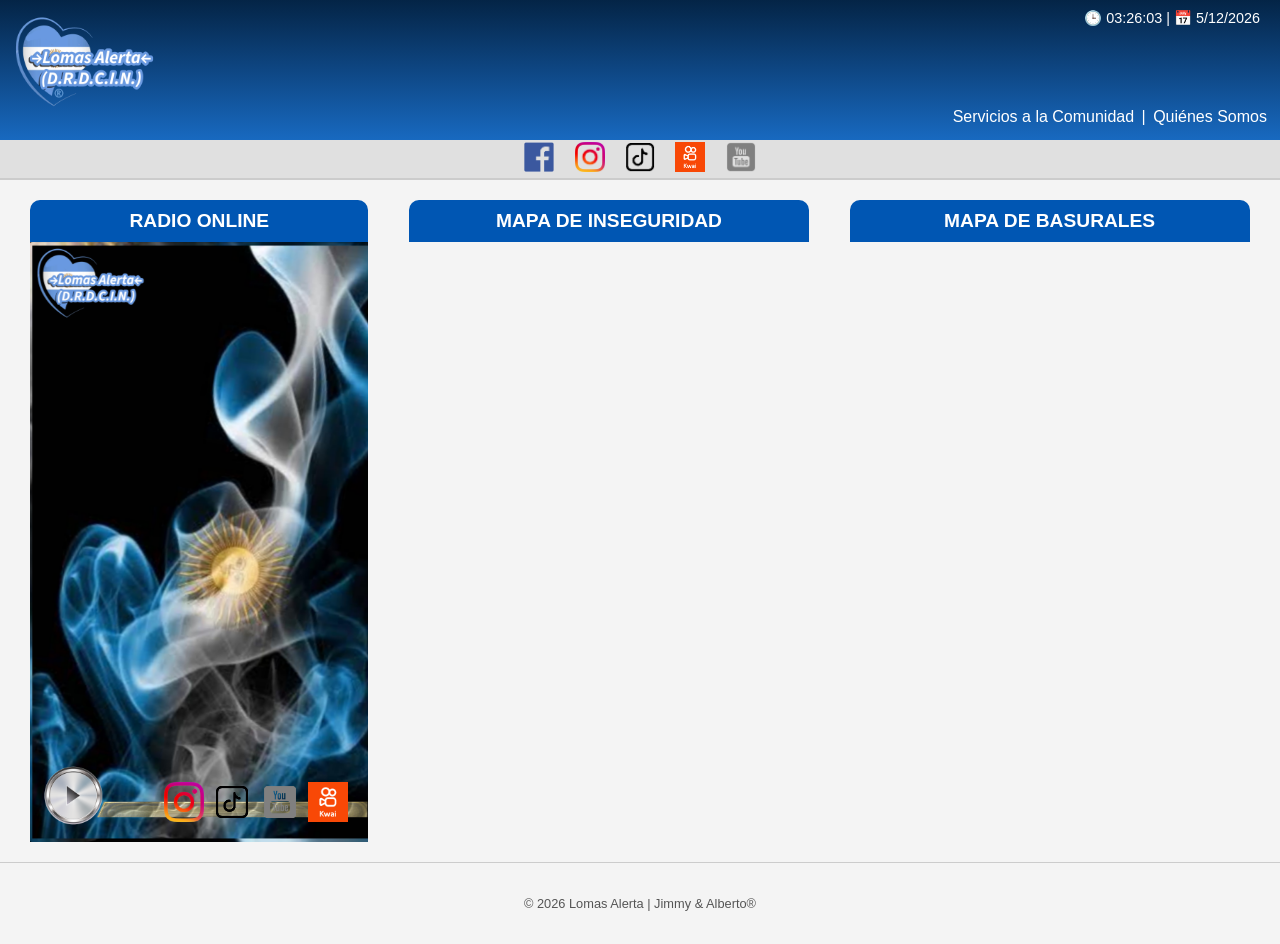
<file: index.html>
<!DOCTYPE html>
<html lang="es">
<head>
    <meta charset="UTF-8">
    <meta name="viewport" content="width=device-width, initial-scale=1.0">
    <title>Lomas Alerta Multimedio</title>
    <style>
        body { margin: 0; font-family: sans-serif; background-color: #f4f4f4; }

        .cabecera { background: linear-gradient(to bottom, #042446, #1869c0); color: white; padding: 10px; position: relative; min-height: 120px; }
        .btn-menu { color: white !important; margin: 0 3px; text-decoration: none; transition: 0.3s; }
        .btn-menu:hover { text-shadow: 2px 2px 4px rgb(20, 19, 19); }
        .logo-area { position: absolute; top: 10px; left: 10px; }
        .logo-area img { height: 100px; }
        .reloj-area { position: absolute; top: 10px; right: 20px; font-size: 0.9em; }
        .menu-area { text-align: right; margin-top: 98px; }
  
        .redes { background: #e0e0e0; padding: 2px; text-align: center; border-bottom: 2px solid #ccc; }
        .redes img { height: 30px; margin: 0 8px; transition: transform 0.3s ease, filter 0.3s ease; }
        .redes img:hover { transform: scale(0.9); filter: drop-shadow(2px 2px 3px rgba(0, 0, 0, 0.5)); }

        .contenedor-principal {
            display: flex; flex-wrap: wrap; padding: 20px; gap: 20px;
            justify-content: center; align-items: flex-start;
            width: 100%; box-sizing: border-box;
        }
   
        /* Estilos Quirúrgicos para eliminar escalones */
        .panel-radio { width: 100%; max-width: 338px; margin: 0 auto; }
        .panel-radio h2 { text-align: center; background: #0056b3; color: white; margin: 0; padding: 10px; font-size: 1.2em; border-radius: 10px 10px 0 0; }
        .contenido-radio { width: 100%; padding-top: 177.5%; position: relative; background: #000; overflow: hidden; }
        #player { position: absolute; top: 0; left: 0; width: 100%; height: 100%; background-image: url('ReproductorVisual/fondo.png'); background-size: cover; background-position: center; }
       
        #fra0 { position: absolute; top: 0; width: 100%; height: 10%; }
        #btnPlay { position: absolute; bottom: 10px; left: 10px; background: none; border: none; cursor: pointer; padding: 0; }
        #iconPlay { width: 70px; }
        #fra3 { position: absolute; bottom: 20px; right: 20px; display: flex; align-items: center; gap: 8px; }
        #cajonera-redes { display: flex; gap: 8px; }
        #cajonera-redes img { width: 40px; transition: filter 0.3s ease; }
        #cajonera-redes img:hover { filter: brightness(1.2) sepia(0.5); cursor: pointer; }

        .panel-mapa { width: 100%; max-width: 400px; margin: 0 auto; }
        .panel-mapa h2 { text-align: center; background: #0056b3; color: white; margin: 0; padding: 10px; font-size: 1.2em; border-radius: 10px 10px 0 0; }
        .contenido-mapa { width: 100%; height: 400px; }
        .contenido-mapa iframe { width: 100%; height: 100%; border: 0; }

        @media (max-width: 900px) { .panel-radio, .panel-mapa { width: 100%; } }
    </style>
</head>
<body>

    <header class="cabecera">
        <div class="logo-area"><img src="index/logo.png" alt="Lomas Alerta"></div>
        <div class="reloj-area">🕒 <span id="horaActual"></span> | 📅 <span id="diaActual"></span></div>
        <div class="menu-area">
            <nav>
                <a href="servicios-comunidad.html" class="btn-menu">Servicios a la Comunidad</a> |
                <a href="quienes-somos.html" class="btn-menu">Quiénes Somos</a>
            </nav>
        </div>
    </header>

    <section class="redes">
        <a href="#"><img src="index/ico/facebook.png" alt="Facebook"></a>
        <a href="#"><img src="index/ico/instagram.png" alt="Instagram"></a>
        <a href="#"><img src="index/ico/tiktok.png" alt="TikTok"></a>
        <a href="#"><img src="index/ico/kwai.png" alt="Kwai"></a>
        <a href="#"><img src="index/ico/youtube.png" alt="YouTube"></a>
    </section>

    <main class="contenedor-principal">
        <section class="panel-radio">
            <h2>RADIO ONLINE</h2>
            <div class="contenido-radio">
                <div id="player">
                    <div id="fra0"></div>
                    <button id="btnPlay"><img id="iconPlay" src="ReproductorVisual/ico/play.png" alt="Play"></button>
                    <div id="fra3">
                        <div id="cajonera-redes">
                            <img src="ReproductorVisual/ico/logoinstagram.png" alt="IG">
                            <img src="ReproductorVisual/ico/logotiktok.png" alt="TT">
                            <img src="ReproductorVisual/ico/logoyoutube.png" alt="YT">
                            <img src="ReproductorVisual/ico/logokwai.png" alt="KW">
                        </div>
                    </div>
                    <audio id="audioPlayer"></audio>
                </div>
            </div>
        </section>

        <section class="panel-mapa">
            <h2>MAPA DE INSEGURIDAD</h2>
            <div class="contenido-mapa"><iframe src="https://www.google.com/maps/d/embed?mid=1DF8sKdQeiGuLf2vPCZgh5C49P6lV-T0"></iframe></div>
        </section>

        <section class="panel-mapa">
            <h2>MAPA DE BASURALES</h2>
            <div class="contenido-mapa"><iframe src="https://www.google.com/maps/d/embed?mid=1U3RAVDEwcf4F1YH1FjZ_pFm4KKFwi5M"></iframe></div>
        </section>
    </main>

    <script>
        const btnPlay = document.getElementById('btnPlay');
        const iconPlay = document.getElementById('iconPlay');
        const audio = document.getElementById('audioPlayer');

        btnPlay.addEventListener('click', () => {
            if (audio.paused) { audio.play(); iconPlay.src = 'ReproductorVisual/ico/stop.png'; }
            else { audio.pause(); iconPlay.src = 'ReproductorVisual/ico/play.png'; }
        });

        function actualizarReloj() {
            const ahora = new Date();
            document.getElementById("horaActual").innerHTML = ahora.toLocaleTimeString("es-AR", { hour12: false });
            document.getElementById("diaActual").innerHTML = ahora.toLocaleDateString("es-AR");
        }
        setInterval(actualizarReloj, 1000);
        actualizarReloj();

        document.addEventListener('contextmenu', event => event.preventDefault());
        document.onselectstart = function() { return false; };
        document.onkeydown = function(e) {
            if(e.keyCode == 123 || (e.ctrlKey && (e.keyCode == 85 || e.keyCode == 83 || e.keyCode == 73))) return false;
        }
    </script>

    <footer style="text-align: center; padding: 20px; border-top: 1px solid #ccc; font-size: 0.8em; color: #555;">
        <p>© 2026 Lomas Alerta | Jimmy & Alberto®</p>
    </footer>
</body>
</html>
</file>
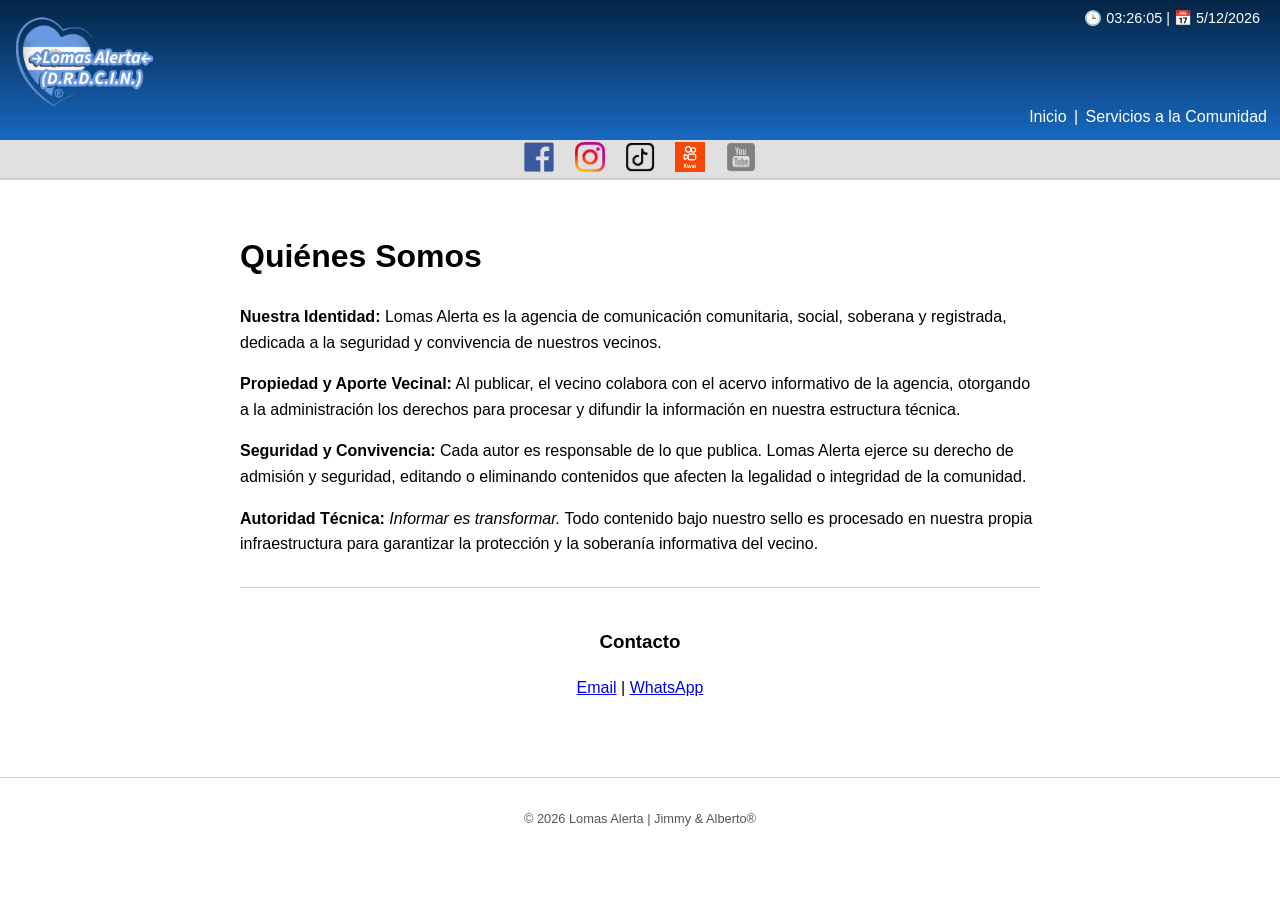
<file: quienes-somos.html>
<!DOCTYPE html>
<html lang="es">
<head>
    <meta charset="UTF-8">
    <meta name="viewport" content="width=device-width, initial-scale=1.0">
    <title>Quiénes Somos | Lomas Alerta</title>
    <!-- Mantenemos el estilo de la cabecera del index para que sean idénticas -->
    <style>
        body { margin: 0; font-family: sans-serif; }
        .cabecera { background: linear-gradient(to bottom, #042446, #1869c0); color: white; padding: 10px; position: relative; min-height: 120px; }
        .logo-area { position: absolute; top: 10px; left: 10px; }
        .logo-area img { height: 100px; }
        .reloj-area { position: absolute; top: 10px; right: 20px; font-size: 0.9em; }
        .menu-area { text-align: right; margin-top: 98px; }
        .btn-menu { color: white !important; margin: 0 3px; text-decoration: none; transition: 0.3s; }
        .btn-menu:hover { text-shadow: 2px 2px 4px rgb(20, 19, 19); }
        .redes { background: #e0e0e0; padding: 2px; text-align: center; border-bottom: 2px solid #ccc; }
        .redes img { height: 30px; margin: 0 8px; transition: transform 0.3s ease, filter 0.3s ease; }
        .redes img:hover { transform: scale(0.9); filter: drop-shadow(2px 2px 3px rgba(0, 0, 0, 0.5)); }
       
        /* Estilos para el contenido de Quiénes Somos */
        .contenido-legal { max-width: 800px; margin: 10px auto; padding: 20px; line-height: 1.6; }
        .contacto-area { text-align: center; margin-top: 30px; border-top: 1px solid #ccc; padding-top: 20px; }
    </style>
</head>
<body>

    <header class="cabecera">
        <div class="logo-area"><img src="index/logo.png" alt="Lomas Alerta"></div>
        <div class="reloj-area">🕒 <span id="horaActual"></span> | 📅 <span id="diaActual"></span></div>
        <div class="menu-area">
            <nav>
                <a href="index.html" class="btn-menu">Inicio</a> |
                <a href="servicios-comunidad.html" class="btn-menu">Servicios a la Comunidad</a>
            </nav>
        </div>
    </header>

    <section class="redes">
        <a href="#"><img src="index/ico/facebook.png" alt="Facebook"></a>
        <a href="#"><img src="index/ico/instagram.png" alt="Instagram"></a>
        <a href="#"><img src="index/ico/tiktok.png" alt="TikTok"></a>
        <a href="#"><img src="index/ico/kwai.png" alt="Kwai"></a>
        <a href="#"><img src="index/ico/youtube.png" alt="YouTube"></a>
    </section>

      <main class="contenido-legal">
        <h1>Quiénes Somos</h1>
        <p><strong>Nuestra Identidad:</strong> Lomas Alerta es la agencia de comunicación comunitaria, social, soberana y registrada, dedicada a la seguridad y convivencia de nuestros vecinos.</p>
        <p><strong>Propiedad y Aporte Vecinal:</strong> Al publicar, el vecino colabora con el acervo informativo de la agencia, otorgando a la administración los derechos para procesar y difundir la información en nuestra estructura técnica.</p>
        <p><strong>Seguridad y Convivencia:</strong> Cada autor es responsable de lo que publica. Lomas Alerta ejerce su derecho de admisión y seguridad, editando o eliminando contenidos que afecten la legalidad o integridad de la comunidad.</p>
        <p><strong>Autoridad Técnica:</strong> <em>Informar es transformar.</em> Todo contenido bajo nuestro sello es procesado en nuestra propia infraestructura para garantizar la protección y la soberanía informativa del vecino.</p>

        <div class="contacto-area">
            <h3>Contacto</h3>
            <p>
                <a href="mailto:tu-email@lomasalerta.com.ar">Email</a> |
                <a href="https://wa.me/TUNUMERO">WhatsApp</a>
            </p>
        </div>
    </main>

    <script>
        function actualizarReloj() {
            const ahora = new Date();
            document.getElementById("horaActual").innerHTML = ahora.toLocaleTimeString("es-AR", { hour12: false });
            document.getElementById("diaActual").innerHTML = ahora.toLocaleDateString("es-AR");
        }
        setInterval(actualizarReloj, 1000);
        actualizarReloj();
    </script>
    <script>
    // Bloquear clic derecho
    document.addEventListener('contextmenu', event => event.preventDefault());

    // Bloquear selección de texto
    document.onselectstart = function() { return false; };

    // Bloquear combinación de teclas (Ctrl+U, Ctrl+S, F12) para evitar inspeccionar
    document.onkeydown = function(e) {
        if(e.keyCode == 123 || (e.ctrlKey && (e.keyCode == 85 || e.keyCode == 83 || e.keyCode == 73))) {
            return false;
        }
    }
</script>
     <!-- Pie de página con sello de soberanía -->
    <footer style="text-align: center; padding: 20px; margin-top: 40px; border-top: 1px solid #ccc; font-size: 0.8em; color: #555;">
        <p>&copy; 2026 Lomas Alerta | Jimmy & Alberto®</p>
    </footer>
</body>
</html>
</file>
